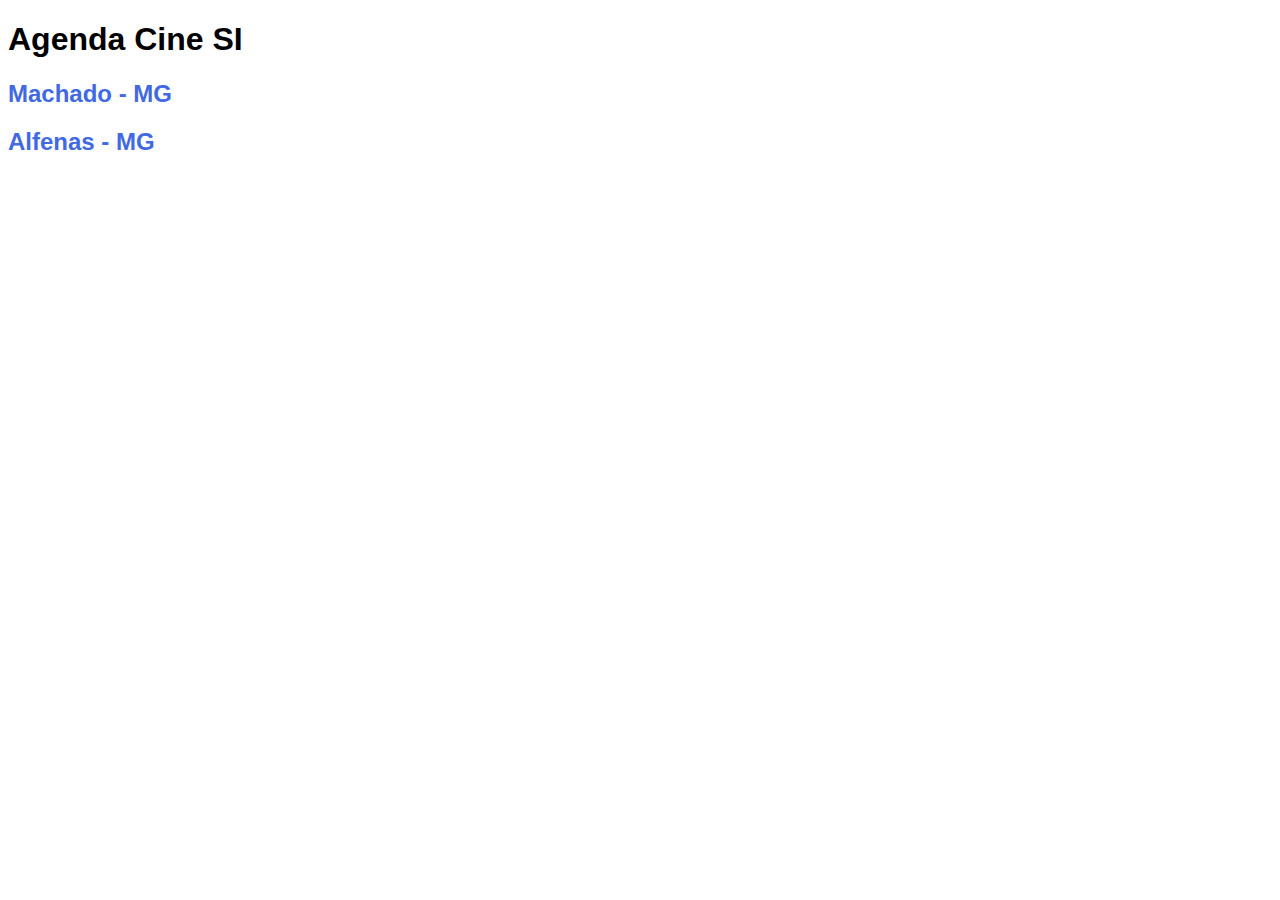
<file: projeto_cinema/index.html>
<!DOCTYPE html>
<html>
  <head>
    <meta charset="UTF-8" />
    <link
      rel="stylesheet"
      type="text/css"
      href="/projeto_cinema/css/style.css"
    />
    <h1>Agenda Cine SI</h1>
  </head>
  <body>
    <section>
      <a href="cidades/machado.html"><h2>Machado - MG</h2></a>
    </section>
    <section>
      <a href="cidades/alfenas.html"><h2 class="23">Alfenas - MG</h2></a>
    </section>
  </body>
</html>
</file>
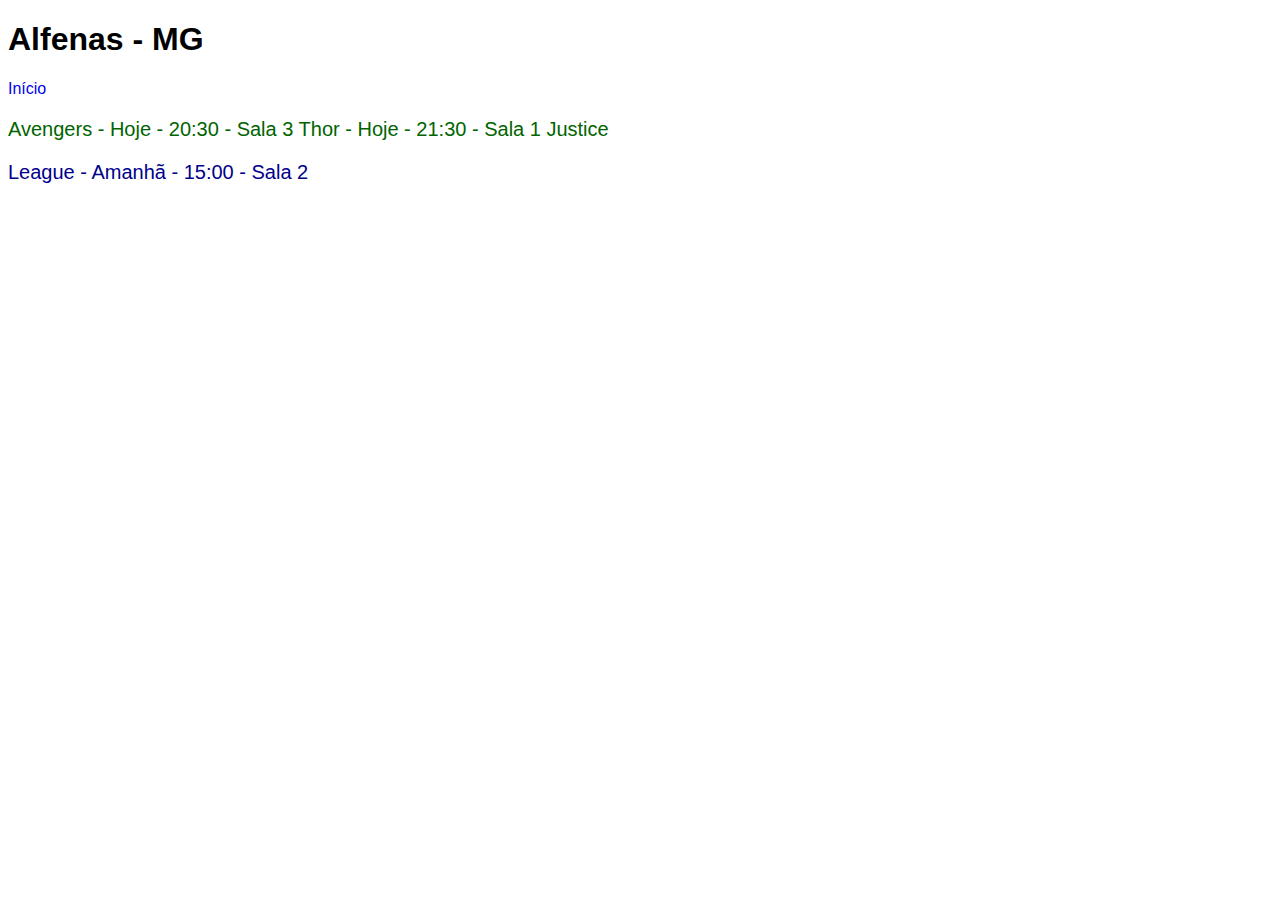
<file: projeto_cinema/cidades/alfenas.html>
<!DOCTYPE html>
<html>
  <head>
    <link
      rel="stylesheet"
      type="text/css"
      href="/projeto_cinema/css/style.css"
    />
    <h1>Alfenas - MG</h1>
    <a href="../index.html">Início</a>
  </head>
  <body>
    <section>
      <p class="hoje">
        Avengers - Hoje - 20:30 - Sala 3 Thor - Hoje - 21:30 - Sala 1 Justice
      </p>
      <p class="amanha">League - Amanhã - 15:00 - Sala 2</p>
    </section>
  </body>
</html>
</file>
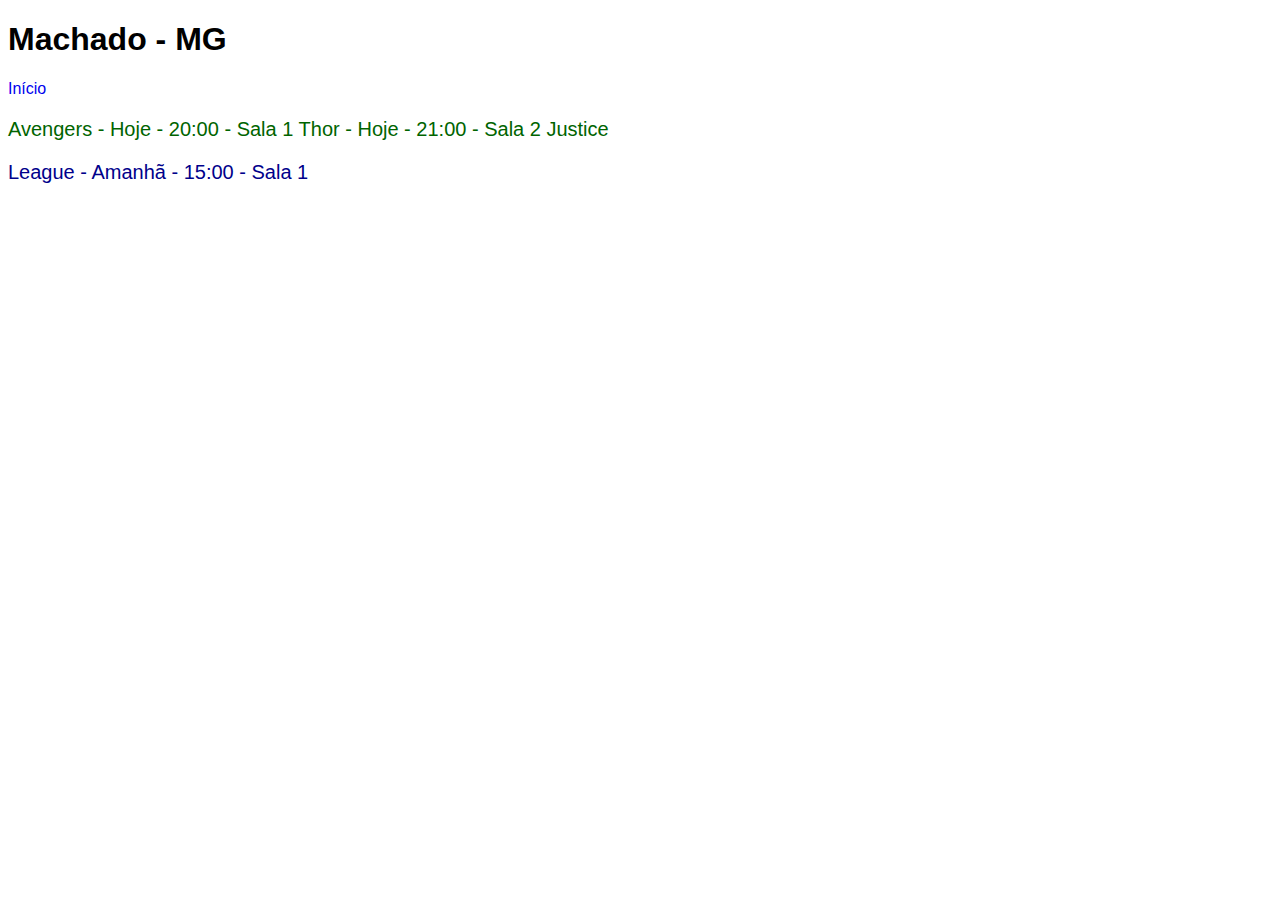
<file: projeto_cinema/cidades/machado.html>
<!DOCTYPE html>
<html>
  <head>
    <link
      rel="stylesheet"
      type="text/css"
      href="/projeto_cinema/css/style.css"
    />
    <h1>Machado - MG</h1>
    <a href="../index.html">Início</a>
  </head>
  <body>
    <section>
      <p class="hoje">
        Avengers - Hoje - 20:00 - Sala 1 Thor - Hoje - 21:00 - Sala 2 Justice
      </p>
      <p class="amanha">League - Amanhã - 15:00 - Sala 1</p>
    </section>
  </body>
</html>
</file>
<file: projeto_cinema/css/style.css>
.hoje {
  color: darkgreen;
  text-decoration: darkgreen;
}
.amanha {
  color: darkblue;
  text-decoration: darkblue;
}
a {
  text-decoration: none;
}
a h2 {
  color: royalblue;
  text-decoration: royalblue;
}
p {
  font-size: 20px;
}
* {
  font-family: Arial;
}
</file>
